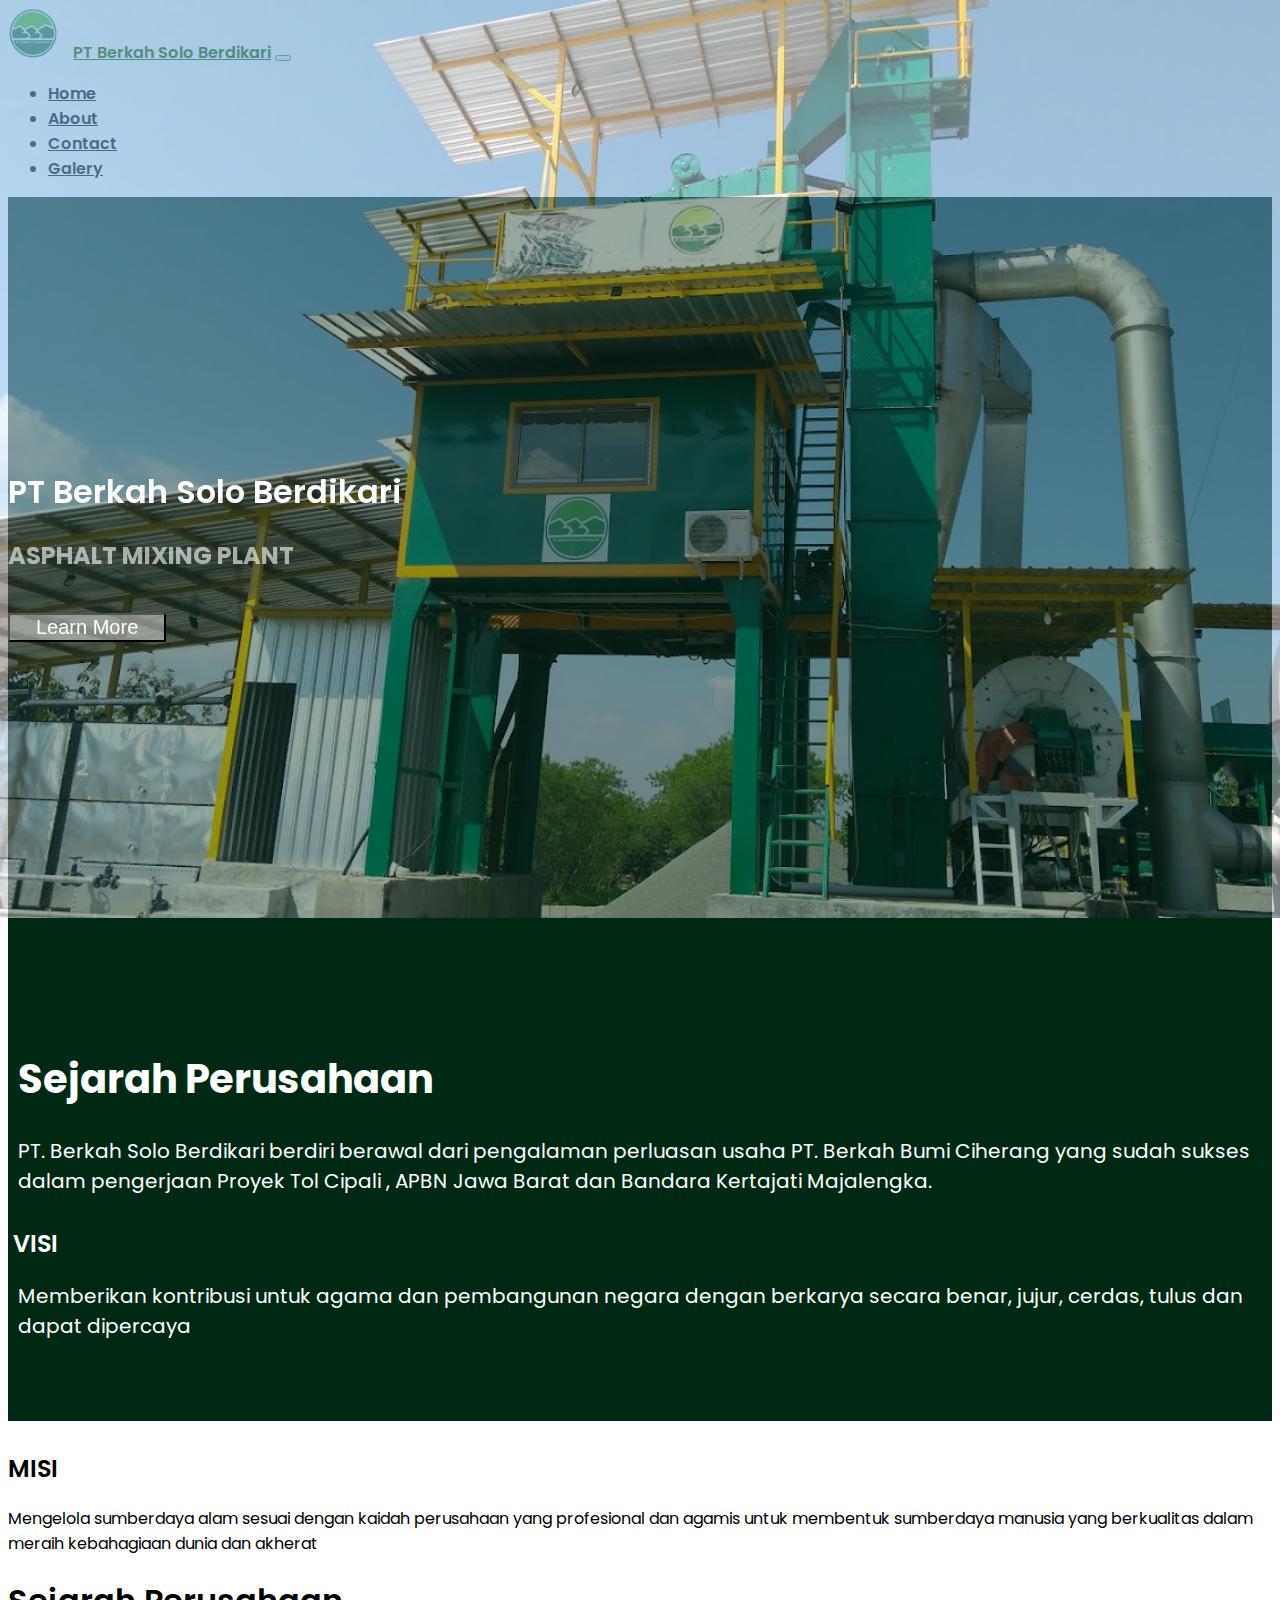
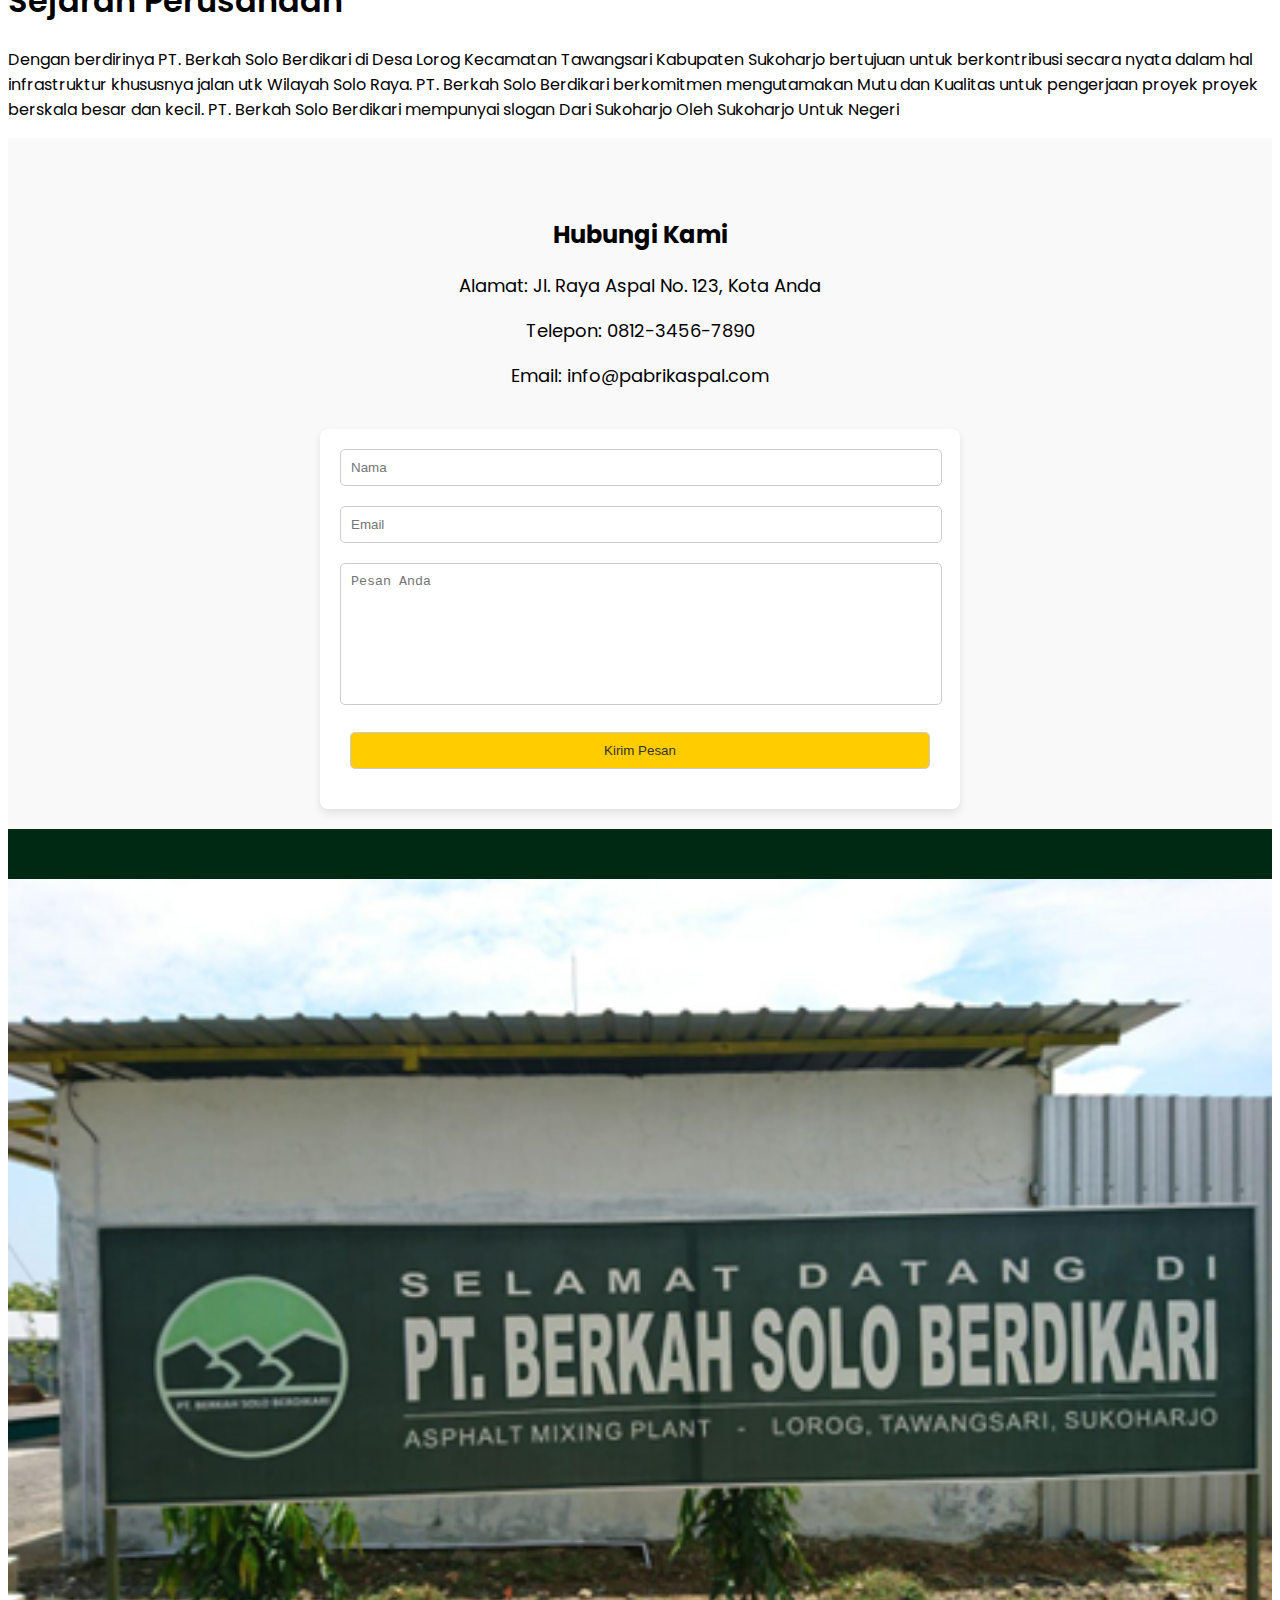
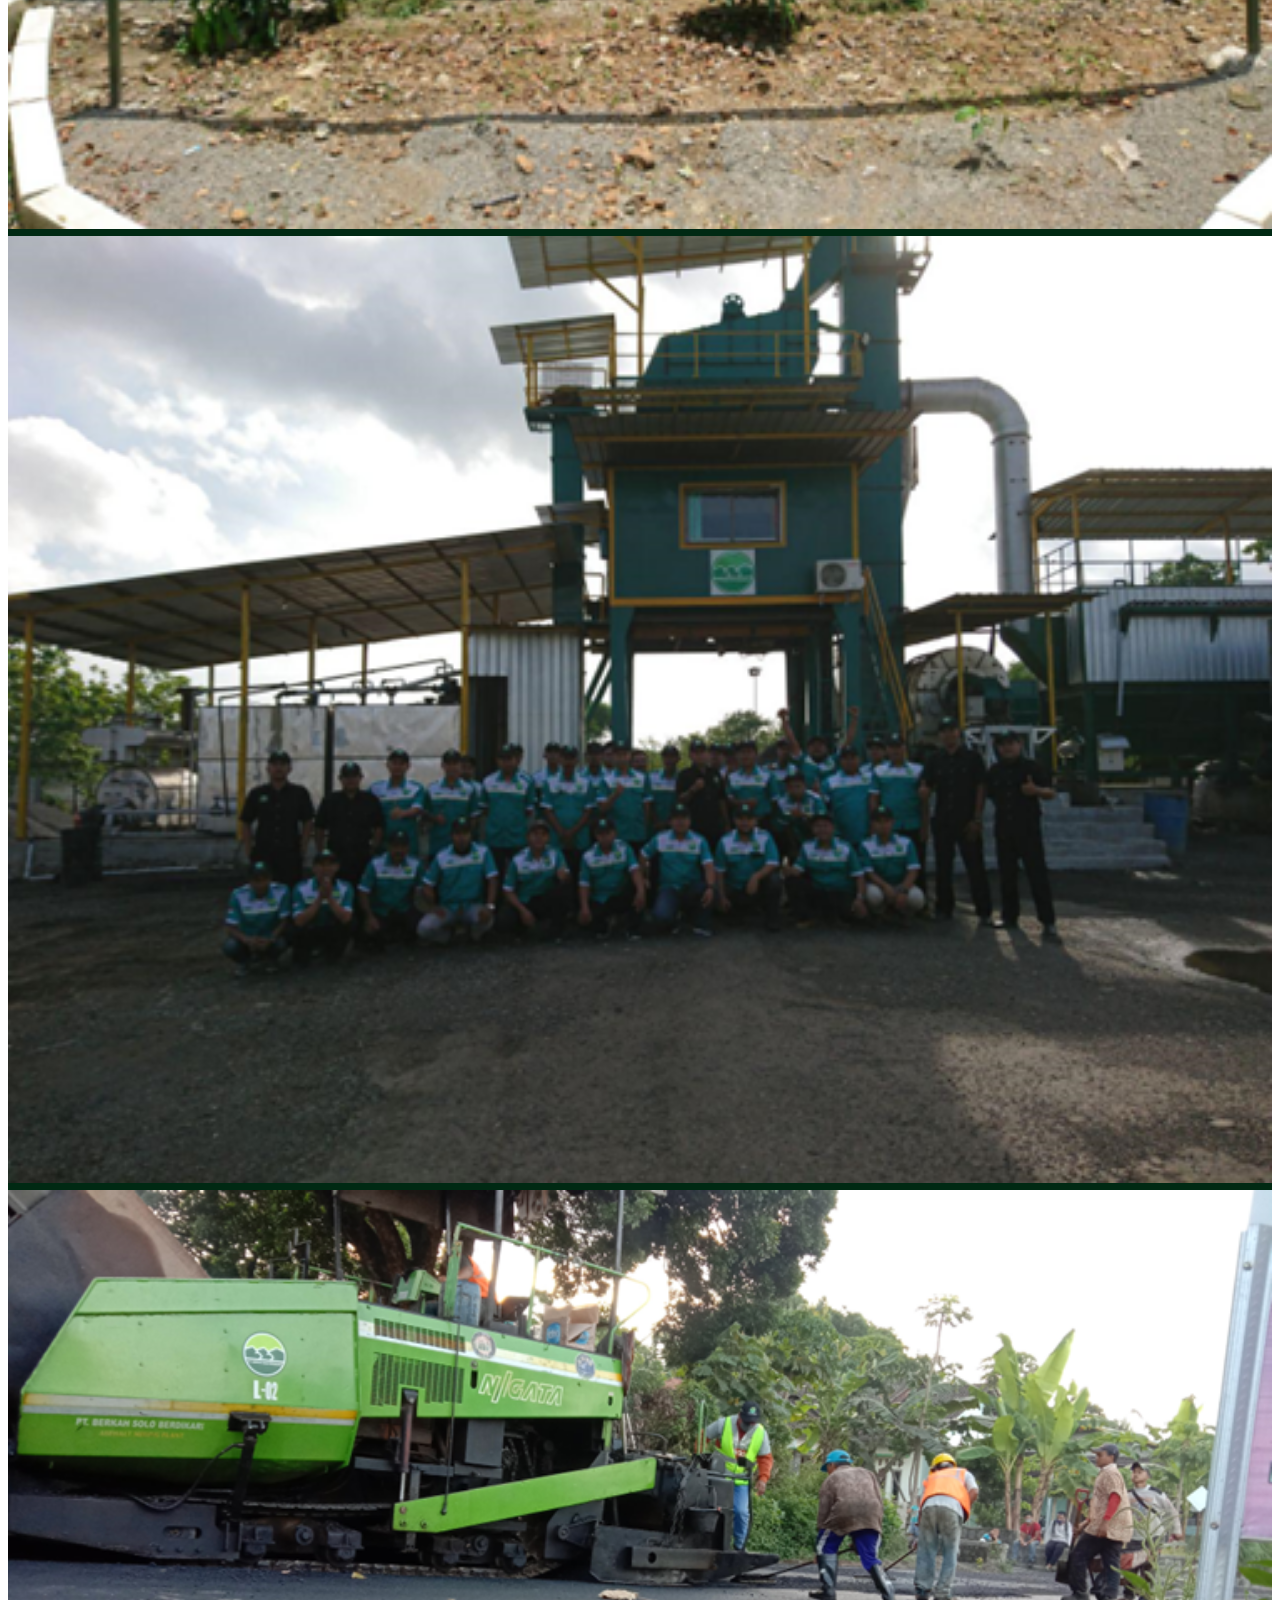
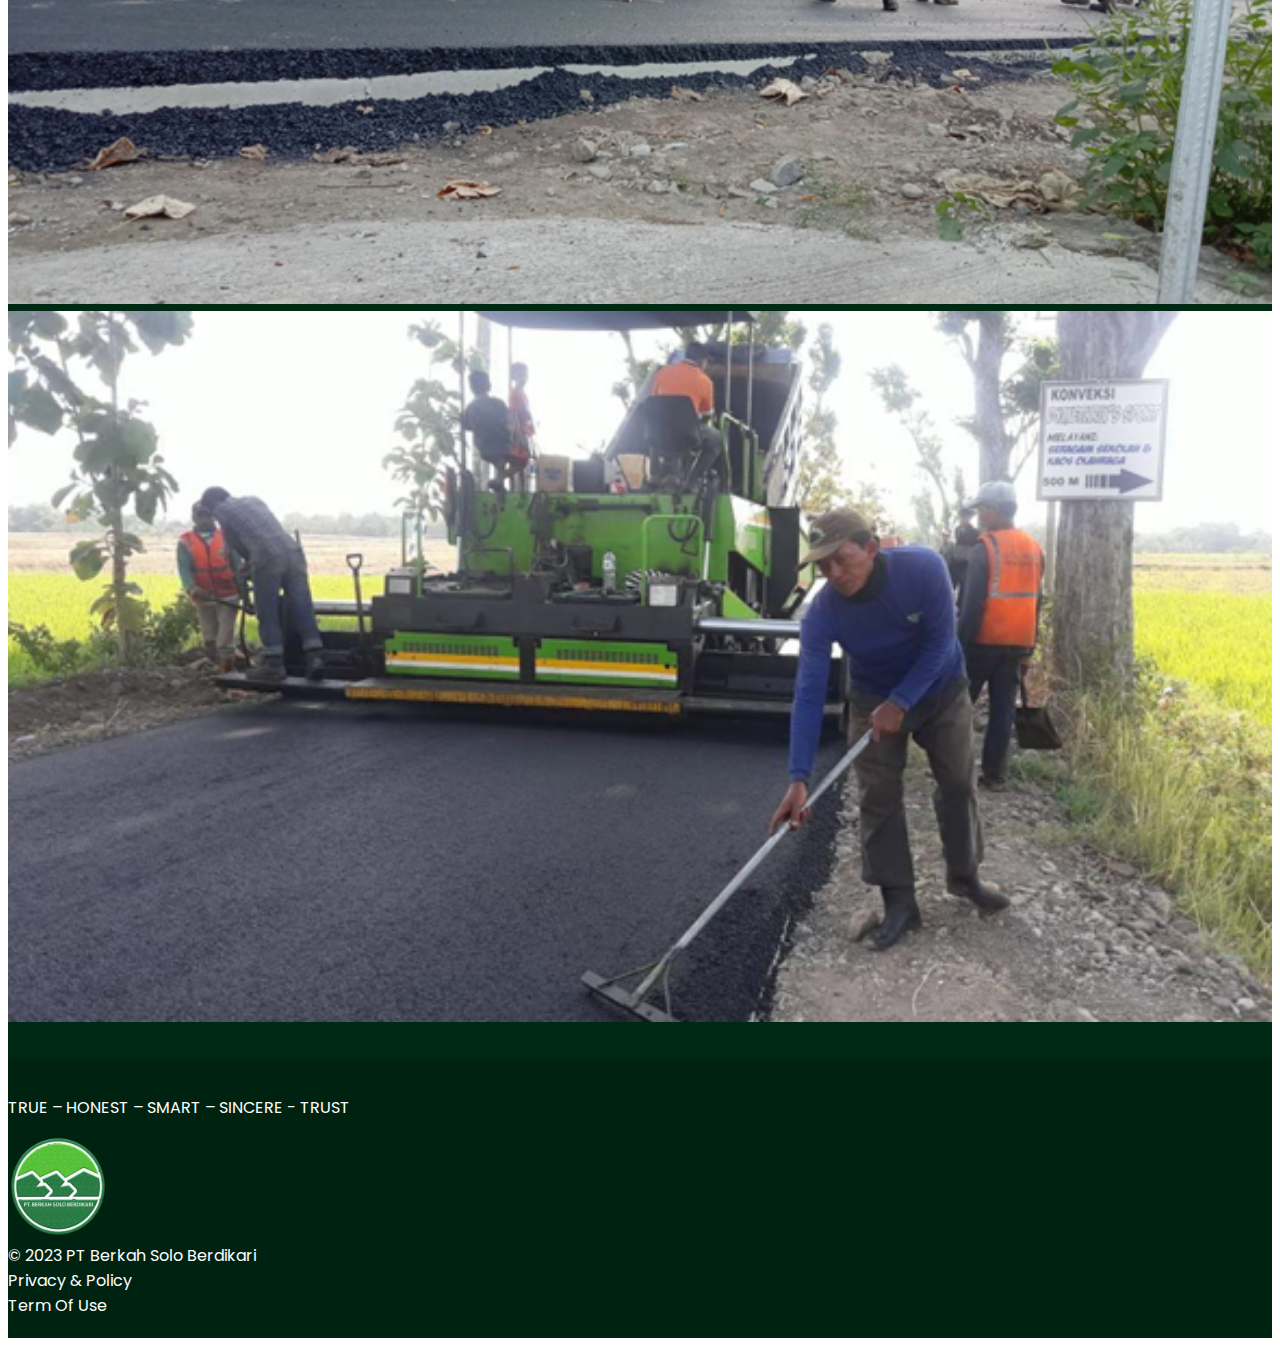
<file: index.html>
<!DOCTYPE html>
<html lang="en">
<head>
    <meta charset="UTF-8">
    <meta http-equiv="X-UA-Compatible" content="IE=edge">
    <meta name="viewport" content="width=device-width, initial-scale=1.0">
    <title>PT Berkah Solo Berdikari | BERSERI</title>
    <link rel="icon" type="image/png" href="/Asset/Logo.png">
     <!-- Bootstrap Link -->
     <link href="https://cdn.jsdelivr.net/npm/bootstrap@5.2.2/dist/css/bootstrap.min.css" rel="stylesheet" integrity="sha384-Zenh87qX5JnK2Jl0vWa8Ck2rdkQ2Bzep5IDxbcnCeuOxjzrPF/et3URy9Bv1WTRi" crossorigin="anonymous">
     <!-- Local Link -->
    <link rel="stylesheet" href="/CSS/style.css">
       <!-- AOS -->
       <link rel="stylesheet" href="https://unpkg.com/aos@next/dist/aos.css" />
       <!-- Animate CSS -->
       <link rel="stylesheet" href="https://cdnjs.cloudflare.com/ajax/libs/animate.css/4.1.1/animate.min.css"/>
       <!-- Google Font -->
       <link rel="preconnect" href="https://fonts.googleapis.com">
       <link rel="preconnect" href="https://fonts.gstatic.com" crossorigin>
       <link href="https://fonts.googleapis.com/css2?family=Raleway:wght@300&display=swap" rel="stylesheet">
</head>
<body>
  <section>
      <nav class="navbar fixed-top navbar-expand-lg">
        <div class="container-fluid">
          <a class="navbar-brand" href="#"><img class="logo" src="/Asset/Logo.png" alt="" width="50px">PT Berkah Solo Berdikari</a>
          <button class="navbar-toggler" type="button" data-bs-toggle="collapse" data-bs-target="#navbarSupportedContent" aria-controls="navbarSupportedContent" aria-expanded="false" aria-label="Toggle navigation">
            <span class="navbar-toggler-icon"></span>
          </button>
          <div class="collapse navbar-collapse justify-content-end" id="navbarSupportedContent">
            <ul class="navbar-nav">
              <li class="nav-item">
                <a class="nav-link" aria-current="page" href="#home">Home</a>
              </li>
              <li class="nav-item">
                <a class="nav-link" href="#about">About</a>
              </li>
              <li class="nav-item">
                <a class="nav-link" href="#contact">Contact</a>
              </li>
              <li class="nav-item">
                <a class="nav-link" href="#galery">Galery</a>
              </li>
              
              </ul>
          </div>
        </div>
      </nav>
</section>

    <main>
      <section id="home">
        <div class="container demo-warp">
            <div class="row align-items-start demo-content text-center">
              <div class="col-md-12 first" data-aos="fade-down">
                <h1>PT Berkah Solo Berdikari</h1>
                <h2>ASPHALT MIXING PLANT</h2>
                <button class="header-button active btn" aria-current="page" style="background-color:  #ffffff6f;"><a href="#about">Learn More</a></button>
              </div>
            </div>
          </div>
    </section>
    <!-- <section class="spacer">
      <div class="container">
        <div class="row">
          <div class="col-md">

          </div>
        </div>
      </div>
    </section> -->
    <section id="about">
      <div class="container tentang">
          <div class="row background">
            <div class="col-md-6">
             <h1 class="sejarah">Sejarah Perusahaan</h1>
             <p>PT. Berkah Solo Berdikari berdiri berawal dari pengalaman perluasan usaha PT. Berkah Bumi Ciherang yang sudah sukses dalam  pengerjaan Proyek Tol Cipali , APBN Jawa Barat dan Bandara Kertajati Majalengka.</p>
            </div>
            <div class="col-md-6">
              <h2 style="padding-left: 5px;">VISI</h2>
              <p>Memberikan kontribusi untuk agama dan pembangunan negara   dengan berkarya secara benar, jujur, cerdas, tulus dan dapat dipercaya</p>
             </div>
      </div>
    </div>
  </section>
 <section id="sejarah-perushaan">
  <div class="container">
    <div class="row">
      <div class="col-md-6">
        <h2 style="font-weight: 600;">MISI</h2>
        <p>Mengelola sumberdaya alam sesuai dengan kaidah perusahaan yang profesional dan agamis untuk membentuk sumberdaya manusia yang berkualitas dalam meraih kebahagiaan dunia dan akherat 
        </p>
      </div>
      <div class="col-md-6">
        <h1 style="font-weight: 600;">Sejarah Perusahaan</h1>
        <p>Dengan berdirinya PT. Berkah Solo Berdikari di Desa Lorog Kecamatan Tawangsari Kabupaten Sukoharjo bertujuan untuk berkontribusi secara nyata dalam hal infrastruktur khususnya jalan utk Wilayah Solo Raya.

        PT. Berkah Solo Berdikari  berkomitmen mengutamakan Mutu dan Kualitas untuk pengerjaan proyek proyek berskala besar dan kecil.

        PT. Berkah Solo Berdikari mempunyai slogan Dari Sukoharjo Oleh Sukoharjo Untuk Negeri

        </p>
      </div>
    </div>
  </div>
 </section>
  <section id="contact" class="contact">
    <div class="container">
      <h2>Hubungi Kami</h2>
      <div class="contact-info">
        <p>Alamat: Jl. Raya Aspal No. 123, Kota Anda</p>
        <p>Telepon: 0812-3456-7890</p>
        <p>Email: info@pabrikaspal.com</p>
      </div>
      <div class="contact-form">
        <div class="contact-card">
          <!-- Formulir menggunakan Formspree -->
          <form action="https://formspree.io/f/xrgwwwnd" method="POST">
            <input type="text" name="nama" placeholder="Nama" required>
            <input type="email" name="email" placeholder="Email" required>
            <textarea name="pesan" placeholder="Pesan Anda" required></textarea>
            <button type="submit">Kirim Pesan</button>
          </form>
        </div>
      </div>
    </div>
  </section>
  <section id="galery">
    <div class="container">
      <div class="row">
        <div class="col-md-6 mt-5">
          <img src="/Asset/image.png" alt="" width="100%">
        </div>
        <div class="col-md-6 mt-5">
          <img src="/Asset/image4.png" alt="" width="100%">
        </div>
        <div class="col-md-6 mt-5">
          <img src="Asset/image5.png" alt="" width="100%">
        </div>
        <div class="col-md-6 mt-5">
          <img src="/Asset/image7.png" alt="" width="100%">
        </div>
       
      </div>
    </div>
  </section>
    </main>
       <!-- Footer -->
       <footer class="foot" style="color: black; background-color: #002311;">
        <!-- Copyright -->
        <div class="container footer-content text-center">
          <div class="row">
            <div class="col-md-4 mt-5">
              <p>TRUE – HONEST – SMART – SINCERE - TRUST</p>
            </div>
            <div class="col-md-4">
              <img src="/Asset/Logo.png" alt="" width="100px">
            </div>
            <div class="col-md-4 mb-5 mt-5">
              &copy; 2023 PT Berkah Solo Berdikari
            </div>
          </div>
        </div>
        <div class="container-fluid text-center mt-2">
          <div class="row">
            <div class="col-md-4">
              <a href="privacy&policy.html" style="text-decoration: none; color: white;">Privacy & Policy</a>
            </div>
            <div class="col-md-4">

            </div>
            <div class="col-md-4">
              <a href="termofuse.html" style="text-decoration: none; color: white;">Term Of Use</a>
            </div>
          </div>
        </div>
        <!-- Copyright -->
      </footer>
      <!-- Bootstrap Script -->
      <script src="https://cdn.jsdelivr.net/npm/bootstrap@5.2.2/dist/js/bootstrap.bundle.min.js" integrity="sha384-OERcA2EqjJCMA+/3y+gxIOqMEjwtxJY7qPCqsdltbNJuaOe923+mo//f6V8Qbsw3" crossorigin="anonymous"></script>
      <!-- AOS Script -->
      <script src="https://unpkg.com/aos@next/dist/aos.js"></script>
      <script>
        AOS.init();
      </script>
</body>
</html>
</file>
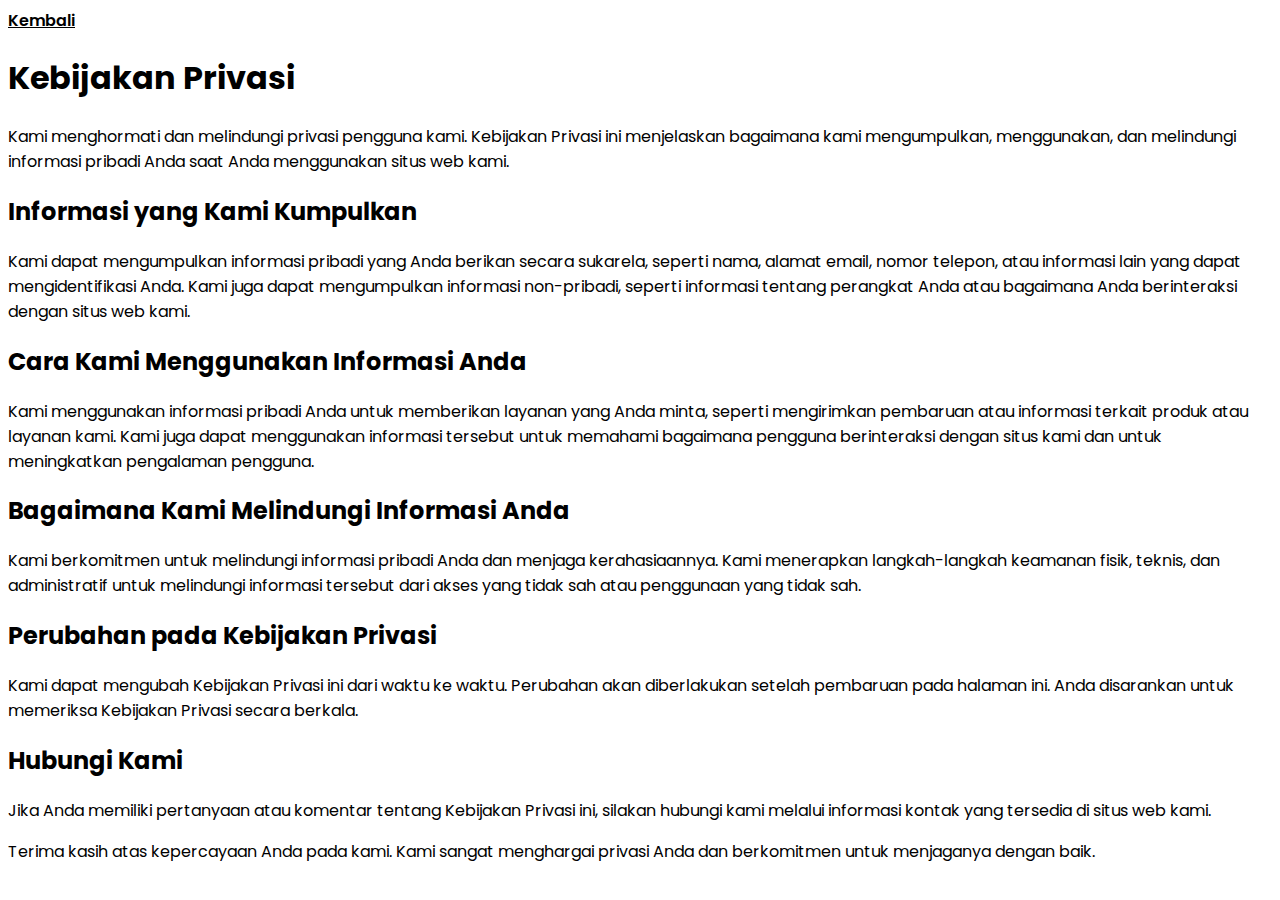
<file: privacy&policy.html>
<!DOCTYPE html>
<html>
    <head>
        <meta charset="UTF-8">
        <meta http-equiv="X-UA-Compatible" content="IE=edge">
        <meta name="viewport" content="width=device-width, initial-scale=1.0">
        <title>Term Of Use PT Berkah Solo Berdikari | BERSERI</title>
        <link rel="icon" type="image/png" href="/Asset/Logo.png">
         <!-- Bootstrap Link -->
         <link href="https://cdn.jsdelivr.net/npm/bootstrap@5.2.2/dist/css/bootstrap.min.css" rel="stylesheet" integrity="sha384-Zenh87qX5JnK2Jl0vWa8Ck2rdkQ2Bzep5IDxbcnCeuOxjzrPF/et3URy9Bv1WTRi" crossorigin="anonymous">
         <!-- Local Link -->
        <link rel="stylesheet" href="/CSS/style.css">
           <!-- AOS -->
           <link rel="stylesheet" href="https://unpkg.com/aos@next/dist/aos.css" />
           <!-- Animate CSS -->
           <link rel="stylesheet" href="https://cdnjs.cloudflare.com/ajax/libs/animate.css/4.1.1/animate.min.css"/>
           <!-- Google Font -->
           <link rel="preconnect" href="https://fonts.googleapis.com">
           <link rel="preconnect" href="https://fonts.gstatic.com" crossorigin>
           <link href="https://fonts.googleapis.com/css2?family=Raleway:wght@300&display=swap" rel="stylesheet">
    </head>
<body>
    <nav class="navbar bg-body-tertiary kembali">
        <div class="container">
          <a class="navbar-brand btn btn-danger" href="index.html" style="color: black;">Kembali</a>
        </div>
      </nav>
<div class="container mt-5">
<div class="row">
    <h1>Kebijakan Privasi</h1>

    <p>Kami menghormati dan melindungi privasi pengguna kami. Kebijakan Privasi ini menjelaskan bagaimana kami mengumpulkan, menggunakan, dan melindungi informasi pribadi Anda saat Anda menggunakan situs web kami.</p>
    
    <h2>Informasi yang Kami Kumpulkan</h2>
    
    <p>Kami dapat mengumpulkan informasi pribadi yang Anda berikan secara sukarela, seperti nama, alamat email, nomor telepon, atau informasi lain yang dapat mengidentifikasi Anda. Kami juga dapat mengumpulkan informasi non-pribadi, seperti informasi tentang perangkat Anda atau bagaimana Anda berinteraksi dengan situs web kami.</p>
    
    <h2>Cara Kami Menggunakan Informasi Anda</h2>
    
    <p>Kami menggunakan informasi pribadi Anda untuk memberikan layanan yang Anda minta, seperti mengirimkan pembaruan atau informasi terkait produk atau layanan kami. Kami juga dapat menggunakan informasi tersebut untuk memahami bagaimana pengguna berinteraksi dengan situs kami dan untuk meningkatkan pengalaman pengguna.</p>
    
    <h2>Bagaimana Kami Melindungi Informasi Anda</h2>
    
    <p>Kami berkomitmen untuk melindungi informasi pribadi Anda dan menjaga kerahasiaannya. Kami menerapkan langkah-langkah keamanan fisik, teknis, dan administratif untuk melindungi informasi tersebut dari akses yang tidak sah atau penggunaan yang tidak sah.</p>
    
    <h2>Perubahan pada Kebijakan Privasi</h2>
    
    <p>Kami dapat mengubah Kebijakan Privasi ini dari waktu ke waktu. Perubahan akan diberlakukan setelah pembaruan pada halaman ini. Anda disarankan untuk memeriksa Kebijakan Privasi secara berkala.</p>
    
    <h2>Hubungi Kami</h2>
    
    <p>Jika Anda memiliki pertanyaan atau komentar tentang Kebijakan Privasi ini, silakan hubungi kami melalui informasi kontak yang tersedia di situs web kami.</p>
    
    <p>Terima kasih atas kepercayaan Anda pada kami. Kami sangat menghargai privasi Anda dan berkomitmen untuk menjaganya dengan baik.</p>
    
    </div>
</div>


</body>
</html>
</file>
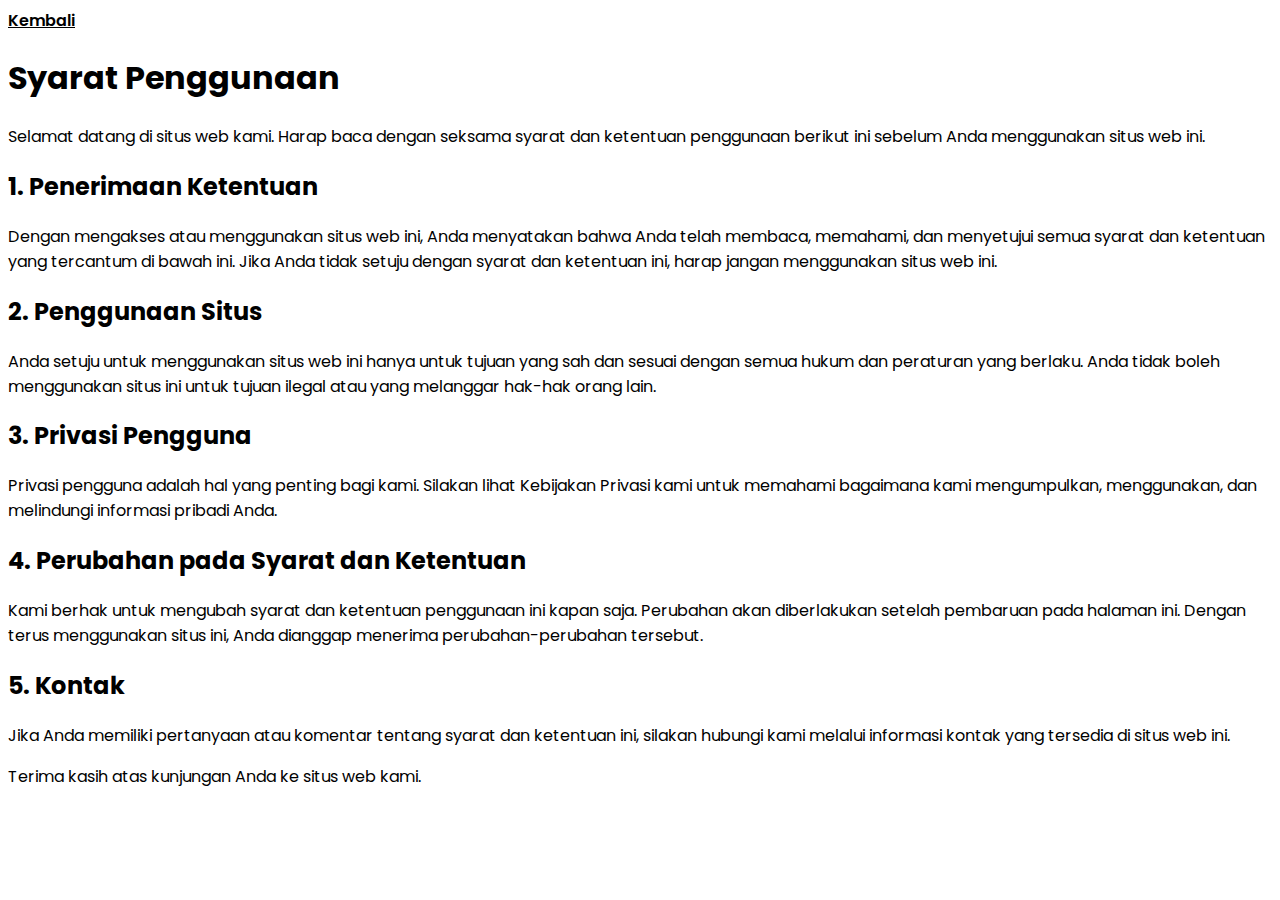
<file: termofuse.html>
<!DOCTYPE html>
<html>
    <head>
        <meta charset="UTF-8">
        <meta http-equiv="X-UA-Compatible" content="IE=edge">
        <meta name="viewport" content="width=device-width, initial-scale=1.0">
        <title>Term Of Use PT Berkah Solo Berdikari | BERSERI</title>
        <link rel="icon" type="image/png" href="/Asset/Logo.png">
         <!-- Bootstrap Link -->
         <link href="https://cdn.jsdelivr.net/npm/bootstrap@5.2.2/dist/css/bootstrap.min.css" rel="stylesheet" integrity="sha384-Zenh87qX5JnK2Jl0vWa8Ck2rdkQ2Bzep5IDxbcnCeuOxjzrPF/et3URy9Bv1WTRi" crossorigin="anonymous">
         <!-- Local Link -->
        <link rel="stylesheet" href="/CSS/style.css">
           <!-- AOS -->
           <link rel="stylesheet" href="https://unpkg.com/aos@next/dist/aos.css" />
           <!-- Animate CSS -->
           <link rel="stylesheet" href="https://cdnjs.cloudflare.com/ajax/libs/animate.css/4.1.1/animate.min.css"/>
           <!-- Google Font -->
           <link rel="preconnect" href="https://fonts.googleapis.com">
           <link rel="preconnect" href="https://fonts.gstatic.com" crossorigin>
           <link href="https://fonts.googleapis.com/css2?family=Raleway:wght@300&display=swap" rel="stylesheet">
    </head>
<body>
    <nav class="navbar bg-body-tertiary kembali">
        <div class="container">
          <a class="navbar-brand btn btn-danger" href="index.html" style="color: black;">Kembali</a>
        </div>
      </nav>
<div class="container mt-5">
<div class="row">
        <h1>Syarat Penggunaan</h1>

        <p>Selamat datang di situs web kami. Harap baca dengan seksama syarat dan ketentuan penggunaan berikut ini sebelum Anda menggunakan situs web ini.</p>

        <h2>1. Penerimaan Ketentuan</h2>

        <p>Dengan mengakses atau menggunakan situs web ini, Anda menyatakan bahwa Anda telah membaca, memahami, dan menyetujui semua syarat dan ketentuan yang tercantum di bawah ini. Jika Anda tidak setuju dengan syarat dan ketentuan ini, harap jangan menggunakan situs web ini.</p>

        <h2>2. Penggunaan Situs</h2>

        <p>Anda setuju untuk menggunakan situs web ini hanya untuk tujuan yang sah dan sesuai dengan semua hukum dan peraturan yang berlaku. Anda tidak boleh menggunakan situs ini untuk tujuan ilegal atau yang melanggar hak-hak orang lain.</p>

        <h2>3. Privasi Pengguna</h2>

        <p>Privasi pengguna adalah hal yang penting bagi kami. Silakan lihat Kebijakan Privasi kami untuk memahami bagaimana kami mengumpulkan, menggunakan, dan melindungi informasi pribadi Anda.</p>

        <h2>4. Perubahan pada Syarat dan Ketentuan</h2>

        <p>Kami berhak untuk mengubah syarat dan ketentuan penggunaan ini kapan saja. Perubahan akan diberlakukan setelah pembaruan pada halaman ini. Dengan terus menggunakan situs ini, Anda dianggap menerima perubahan-perubahan tersebut.</p>

        <h2>5. Kontak</h2>

        <p>Jika Anda memiliki pertanyaan atau komentar tentang syarat dan ketentuan ini, silakan hubungi kami melalui informasi kontak yang tersedia di situs web ini.</p>

        <p>Terima kasih atas kunjungan Anda ke situs web kami.</p>
    </div>
</div>


</body>
</html>
</file>
<file: CSS/style.css>
@import url('https://fonts.googleapis.com/css2?family=Poppins:wght@300&display=swap');
body{
 font-family: 'Poppins', sans-serif;   
    
}
/* Contact Section */
.contact {
  background-color: #f9f9f9;
  padding: 60px 0;
  text-align: center;
}

.contact-info {
  margin-bottom: 40px;
}

.contact-info p {
  font-size: 18px;
  margin-bottom: 10px;
}

.contact-form {
  max-width: 600px;
  margin: 0 auto;
  display: flex;
  flex-direction: column;
  align-items: center;
}

.contact-card {
  background-color: #fff;
  box-shadow: 0 4px 8px rgba(0, 0, 0, 0.1);
  border-radius: 8px;
  padding: 20px;
  width: 100%;
  margin-bottom: 20px;
}

.contact-form input,
.contact-form textarea,
.contact-form button {
  width: calc(100% - 20px);
  margin-bottom: 20px;
  padding: 10px;
  border-radius: 5px;
  border: 1px solid #ccc;
}

.contact-form textarea {
  resize: none;
  height: 120px;
}

.contact-form button {
  background-color: #ffcc00;
  color: #333;
  cursor: pointer;
  transition: background 0.3s ease;
}

.contact-form button:hover {
  background: #222;
  color: #fff;
}
.navbar{
    font-weight: 500;
    background-color: white;
}
.navbar-nav .nav-link{
    color: black;
    font-weight: 600;
}
.navbar-nav .nav-link:hover{
    color: #206500;
}
#home{
    min-height: 47rem;
    background-color: #002913;
}
.spacer{
    background-color: black;
    min-height: 0rem;
}
#home h1{
   color: white;
   font-weight: 600;
}
#home h2{
    color: #ffffff;
    opacity: 0.6;
}
#home p{
    color: white;
}
.demo-wrap {
    position: relative;
  }
.demo-warp::before{
  content: ' ';
  display: block;
  position: absolute;
  left: 0;
  top: 0;
  width: 100%;
  height: 102%;
  opacity: 0.6;
  background-image: url('/Asset/Background.jpg');
  background-repeat: no-repeat;
  background-position: 50% 0;
  background-size: cover;
}
.demo-content {
    position: relative;
    padding-top: 250px;
  }
.pabrik{
    margin-top: 40px;
    width: 60%;
}
.header-button{
    margin-top: 20px;
    margin-bottom: 20px;
    background-color: #ffffff;
}
.header-button a{
    padding-left: 20px;
    padding-right: 20px;
    width: 50px;
    font-size: 20px;
    justify-content: center;
    text-decoration: none;
    color: white;
}

#about{
    margin-top: 0px;
    min-height: 0rem;
    font-size: 16px;
    color: white;
    background-color: #002913;
    font-family: 'Poppins', sans-serif;    
}
.sejarah{
    margin-top: 0px;
    color: white;
    font-weight: bold;
    font-size: 40px;
    margin-left: 10px;
    padding-bottom: 0px;
}
#about p{
    padding-top: 0px;
    font-size: 20px;
    font-weight: 400;
    margin-left: 10px;
    padding-bottom: 10px;
}
#Product{
    margin-top: 0px;
}
#Product h1{
    color: green;
    font-weight: 600;
}
.tentang{
 padding-bottom: 50px;
}
.tentang button{
    margin-left: 10px;
}
.tentang a{
    text-decoration: none;
    color: white;
}
#galery{
    padding-top: 50px;
    background-color: #002913;
    min-height: 50rem;
    color: white;
    padding-bottom: 30px;
}
#galery img:hover{
    opacity: 0.90;
}
.logo{
    margin-right: 15px;
}
.kembali{
    color: black;
}
.navbar-brand{
    font-weight: 600;
    color: #206500;
}
.foot{
    padding-top: 20px;
    padding-bottom: 20px;
    color: white;
}
.link h5{
    margin-left: 30px;
}
.link{
    text-align: left;
}
.link a{
    text-decoration: none;
    color: white;
    font-weight: 600;
}
.link ul li {
    text-decoration: none;
    display: block;
}
.link a:hover{
    text-decoration: none;
    color: #b0b0b0;
}
#about h2{
    font-weight: 600;
}
.linkhref{
    text-decoration: none;
    color: white;
    font-weight: 600;
}
.footer-content{
    color: white;
}
#contact{
    padding-bottom: 0px;
}
.body{
    margin-top: 30px;
}
.gambar{
    margin-top: 20px;
}
.misi h2{
    font-weight: 600;
}
.sejarah-pt h1{
    font-weight: 600;
}
#sejarah-perushaan{
    margin-top: 30px;
}
@media only screen and (max-width: 300px) {
    .spacer{
        margin-top: 10px;
        background-color: #002913;
        min-height: 10rem;
    }
    #home{
        min-height: 50rem;
        background-color: #002913;
        margin-top: 0px;
    }
    #about{
        padding-top: 0%;
        min-height: 30rem;
        font-size: 16px;
        color: white;
        background-color: #002913;
        font-family: 'Poppins', sans-serif;    
    }
    .sejarah{
        margin-top: 10px;
        color: white;
        font-weight: bold;
        font-size: 30px;
        margin-left: 0px;
    }
    #about p{
        font-size: 18px;
        font-weight: 400;
        margin-left: 1px;
    }
    .demo-wrap {
        position: relative;
      }
    .demo-warp::before{
      content: ' ';
      display: block;
      position: absolute;
      left: 0;
      top: 0;
      width: 100%;
      height: 77%;
      opacity: 0.6;
      background-image: url('/Asset/Background.jpg');
      background-repeat: no-repeat;
      background-position: 50% 0;
      background-size: cover;
    }
    #home h1{
   color: white;
   font-weight: 600;
}
#home h2{
    color: #ffffff;
    opacity: 0.6;
}
    .demo-content {
        position: relative;
        padding-top: 250px;
      }
    .navbar-brand{
        font-size: 16px;
    }
    #header{
        margin-top: 0px;
    }
  }
  .tentang{
    padding-top: 100px;
    margin-top: 0%;

}
@media only screen and (max-width: 400px) {
    .spacer{
        margin-top: 10px;
        background-color: #002913;
        min-height: 10rem;
    }
    #home{
        min-height: 50rem;
        background-color: #002913;
        margin-top: 0px;
    }
    #about{
        padding-top: 0%;
        min-height: 30rem;
        font-size: 16px;
        color: white;
        background-color: #002913;
        font-family: 'Poppins', sans-serif;    
    }
    .sejarah{
        margin-top: 10px;
        color: white;
        font-weight: bold;
        font-size: 30px;
        margin-left: 0px;
    }
    #about p{
        font-size: 18px;
        font-weight: 400;
        margin-left: 1px;
    }
    .demo-wrap {
        position: relative;
      }
    .demo-warp::before{
      content: ' ';
      display: block;
      position: absolute;
      left: 0;
      top: 0;
      width: 100%;
      height: 77%;
      opacity: 0.6;
      background-image: url('/Asset/Background.jpg');
      background-repeat: no-repeat;
      background-position: 50% 0;
      background-size: cover;
    }
    #home h1{
   color: white;
   font-weight: 600;
}
#home h2{
    color: #ffffff;
    opacity: 0.6;
}
    .demo-content {
        position: relative;
        padding-top: 250px;
      }
    .navbar-brand{
        font-size: 16px;
    }
    #header{
        margin-top: 0px;
    }
  }
  .tentang{
    padding-top: 100px;
    margin-top: 0%;

}
@media only screen and (max-width: 600px) {
    .spacer{
        margin-top: 1px;
        background-color: #002913;
        min-height: 1rem;
    }
    #home{
        min-height: 45rem;
        background-color: #002913;
        margin-top: 0px;
        padding-bottom: 20px;
    }
    #about{
        padding-top: 0px;
        min-height: 30rem;
        font-size: 16px;
        color: white;
        background-color: #002913;
        font-family: 'Poppins', sans-serif;    
    }
    .sejarah{
        margin-top: 10px;
        color: white;
        font-weight: bold;
        font-size: 30px;
        margin-left: 0px;
    }
    #about p{
        font-size: 18px;
        font-weight: 400;
        margin-left: 1px;
    }
    .demo-wrap {
        position: relative;
      }
    .demo-warp::before{
      content: ' ';
      display: block;
      position: absolute;
      left: 0;
      top: 0;
      width: 100%;
      height: 77%;
      opacity: 0.6;
      background-image: url('/Asset/Background.jpg');
      background-repeat: no-repeat;
      background-position: 50% 0;
      background-size: cover;
    }
    #home h1{
   color: white;
   font-weight: 600;
}
#home h2{
    color: #ffffff;
    opacity: 0.6;
}
    .demo-content {
        position: relative;
        padding-top: 250px;
      }
    .navbar-brand{
        font-size: 16px;
    }
    #header{
        margin-top: 0px;
    }
  }
  .tentang{
    padding-top: 100px;
    margin-top: 0%;

}
  
  @media only screen and (max-width: 700px) {
    #home{
        min-height: 34rem;
        background-color: #002913;
    }
    #about{
        margin-top: 0%;
        min-height: 0rem;
        font-size: 16px;
        color: white;
        background-color: #002913;
        font-family: 'Poppins', sans-serif;    
    }
    .sejarah{
        margin-top: 10px;
        color: white;
        font-weight: bold;
        font-size: 30px;
        margin-left: 10px;
    }
    #about p{
        font-size: 18px;
        font-weight: 400;
        margin-left: 10px;
    }
    .demo-wrap {
        position: relative;
      }
    .demo-warp::before{
      content: ' ';
      display: block;
      position: absolute;
      left: 0;
      top: 0;
      width: 100%;
      height: 64%;
      opacity: 0.6;
      background-image: url('/Asset/Background.jpg');
      background-repeat: no-repeat;
      background-position: 50% 0;
      background-size: cover;
    }
    #home h1{
   color: white;
   font-weight: 600;
}
#home h2{
    color: #ffffff;
    opacity: 0.6;
}
    .demo-content {
        position: relative;
        padding-top: 250px;
      }
    .navbar-brand{
        font-size: 16px;
    }
    #header{
        margin-top: 0px;
    }
  }
  @media only screen and (max-width: 900px) {
    #home{
        min-height: 34rem;
        background-color: #002913;
    }
    #about{
        margin-top: 0%;
        min-height: 0rem;
        font-size: 16px;
        color: white;
        background-color: #002913;
        font-family: 'Poppins', sans-serif;    
    }
    .sejarah{
        margin-top: 10px;
        color: white;
        font-weight: bold;
        font-size: 30px;
        margin-left: 10px;
    }
    #about p{
        font-size: 18px;
        font-weight: 400;
        margin-left: 10px;
    }
    .demo-wrap {
        position: relative;
      }
    .demo-warp::before{
      content: ' ';
      display: block;
      position: absolute;
      left: 0;
      top: 0;
      width: 100%;
      height: 64%;
      opacity: 0.6;
      background-image: url('/Asset/Background.jpg');
      background-repeat: no-repeat;
      background-position: 50% 0;
      background-size: cover;
    }
    #home h1{
   color: white;
   font-weight: 600;
}
#home h2{
    color: #ffffff;
    opacity: 0.6;
}
    .demo-content {
        position: relative;
        padding-top: 250px;
      }
    .navbar-brand{
        font-size: 16px;
    }
    #header{
        margin-top: 0px;
    }
  }
</file>
